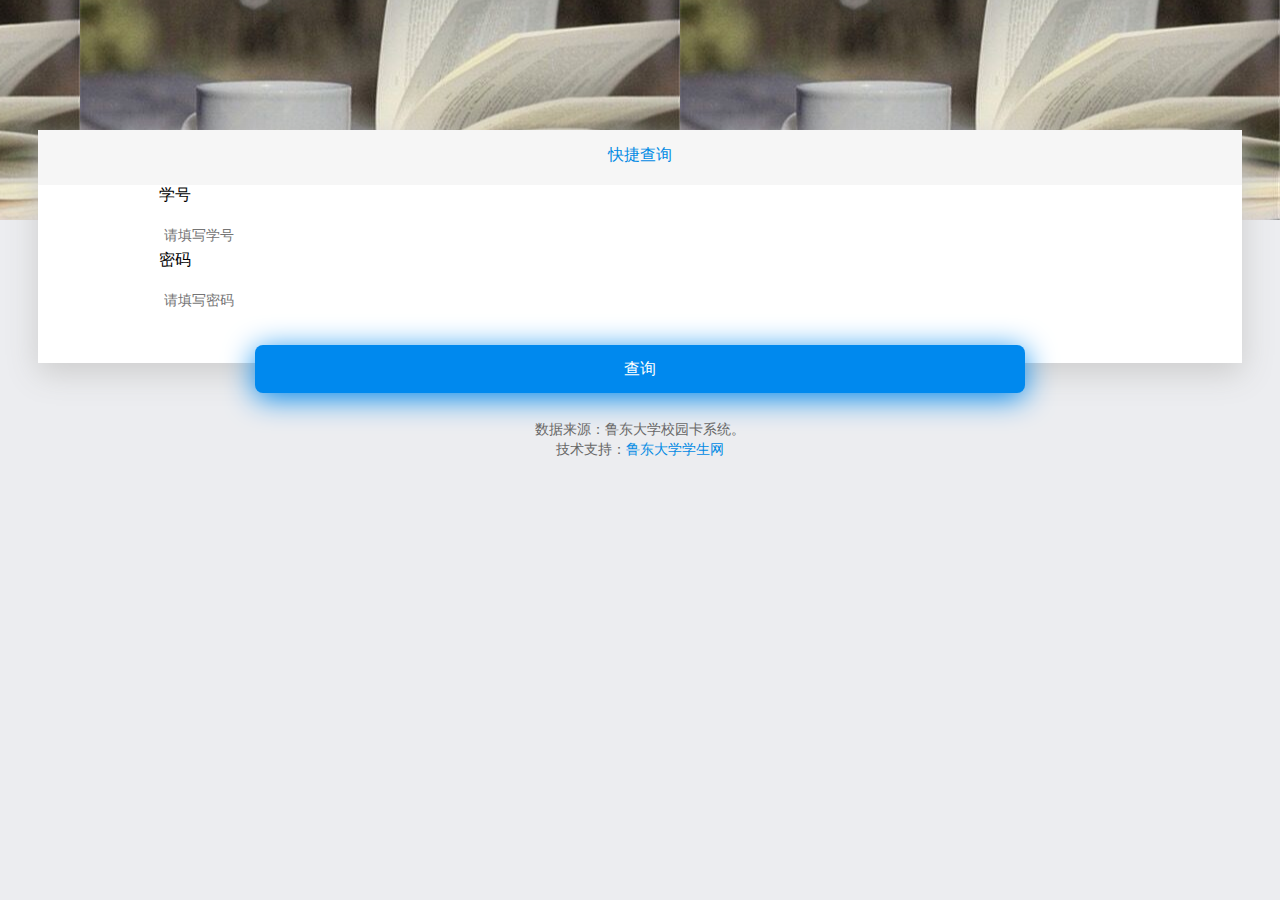
<file: search.html>
<!DOCTYPE html>
<html lang="en">
<head>
	<meta charset="UTF-8">
	<meta name="viewport" id="viewport" content="width=device-width, initial-scale=1">
	<title>校园卡查询～</title>
	<link rel="stylesheet" href="./css/search.css">
</head>
<body>
<div class="bg"></div>
<div id="contain">
<div class="top">
	<div>快捷查询</div>
</div>
<div class="cln">
	<span>学号</span>
	<input type="text" name="account" placeholder="请填写学号" />
</div>

<div class="cln">
	<span>密码</span>	
	<input type="text" name="passwd" placeholder="请填写密码">
</div>
<button>查询</button>
</div>
<div class="note">
	数据来源：鲁东大学校园卡系统。
</div>
<div class="note">
	技术支持：<a href="http://www.ldustu.com">鲁东大学学生网</a>
</div>
</body>
</html>
</file>
<file: css/search.css>
*{
	margin:0;
	padding:0;
}
body{
	background:#ECEDF0;
}
#search{
	position:absolute;
	width:100%;
	height:500px;
}
input{
	display:block;
	float:left;
	width:100%;
	height:30px;
	line-height:30px;
	font-size:14px;
	margin-top:14px;
	padding-left:5px;
	border:0;
	outline:none;
}
#contain{
	display:block;
	position:absolute;
	top:130px;
	width:94%;
	margin:0 3% 0 3%;
	background:#fff;
	box-shadow: 0px 10px 30px #ccc;
}
/*.cln>span{
	float:left;
	display:block;
	height:50px;
	text-align:center;
	width:30%;
	font-size:14px;
	line-height:50px;
}*/
.bg{
	width:100%;
	height:220px;
	background:url(../image/bg.jpg) 100%;
}
.top{
	width:100%;
	height:55px;
	background:#F6F6F6;
	text-align:center;
}
.top>div{
	display:inline-block;
	width:24%;
	line-height:50px;
	color:#008AE4;
	font-size:16px;
	margin-right:6%;
	
}
.top>div:last-child{
	margin:0;
}
.abled{
	border-bottom:3px solid #008AE4;
}
.cln{
	height:50px;
	border-bottom:1px solid #ccc;
	margin:0 10% 0 10%;

}
button{
	display:block;
	position:relative;
	top:30px;
	margin:0 auto;
	background: #0089EE;
	width:64%;
	height:48px;
	border:none;
	color:#fff;
	font-size:16px;
	border-radius:8px;
	outline:none;
	box-shadow: 0px 5px 30px #0089EE;

}
.note{
	display:block;
	position:relative;
	top:200px;
	width:100%;
	color:#676767;
	text-align:center;
	font-size:14px;
	line-height:20px;
}
.note>a{
	text-decoration:none;
	color:#008AE4;
}
#result{
	display:block;
	width:100%;
	height:auto;
}
.r-top{
	width:100%;
	height:40px;
	background:#F5F5F9;
	border-top:1px solid #ccc;
	border-bottom:1px solid #ccc;
	box-sizing: content-box;
	font-size:12px;
	line-height:40px;
}
/*.what{
	display:inline-block;
	float:right;
	width:30px;
	height:30px;
	font-size:20px;
	margin:5px;
	margin-right:20px;
	line-height:32px;
	text-align: center;
	background: #fff;
	border-radius:15px;
}*/
.list{
	width:100%;
	height:70px;
	margin-left:8px;
	border-bottom:1px solid #ccc;
}
.mtime{
	display:block;
	float:left;
	width:22%;
	color:#AEAEAE;
	height: 70px;
}
.mt-top{
	display:block;
	height:40px;
	font-size:18px;
	text-align: center;
	line-height:40px;
}
.mt-bot{
	display: block;
	font-size:14px;
	text-align: center;

}
.mdetail{
	display:block;
	float:left;
	width:40%;
	height:70px;
}
.md-top{
	display: block;
	height:40px;
	font-size:24px;
	font-weight:800;
	line-height:40px;

}
.md-bot{
	display: block;
	height:30px;
	font-size:14px;
	color:#3c3635;
}
.yes{
	display: block;
	float:left;
	width:60px;
	height:70px;
	font-size:50px;
	color:#61c961;
	line-height:60px;
}
.yes>i{
	font-size:50px;
}
.searching,.losing,.nolosing>i{
	font-size:16px;
}
.searching>i,.losing>i,.nolosing>i{
	font-size:1.2em;
}
.back{
	display:block;
	position:fixed;
	top:0px;
	left:6px;
	text-decoration: none;
	font-size:16px;
	color:#fff;
	float:left;
}
</file>
